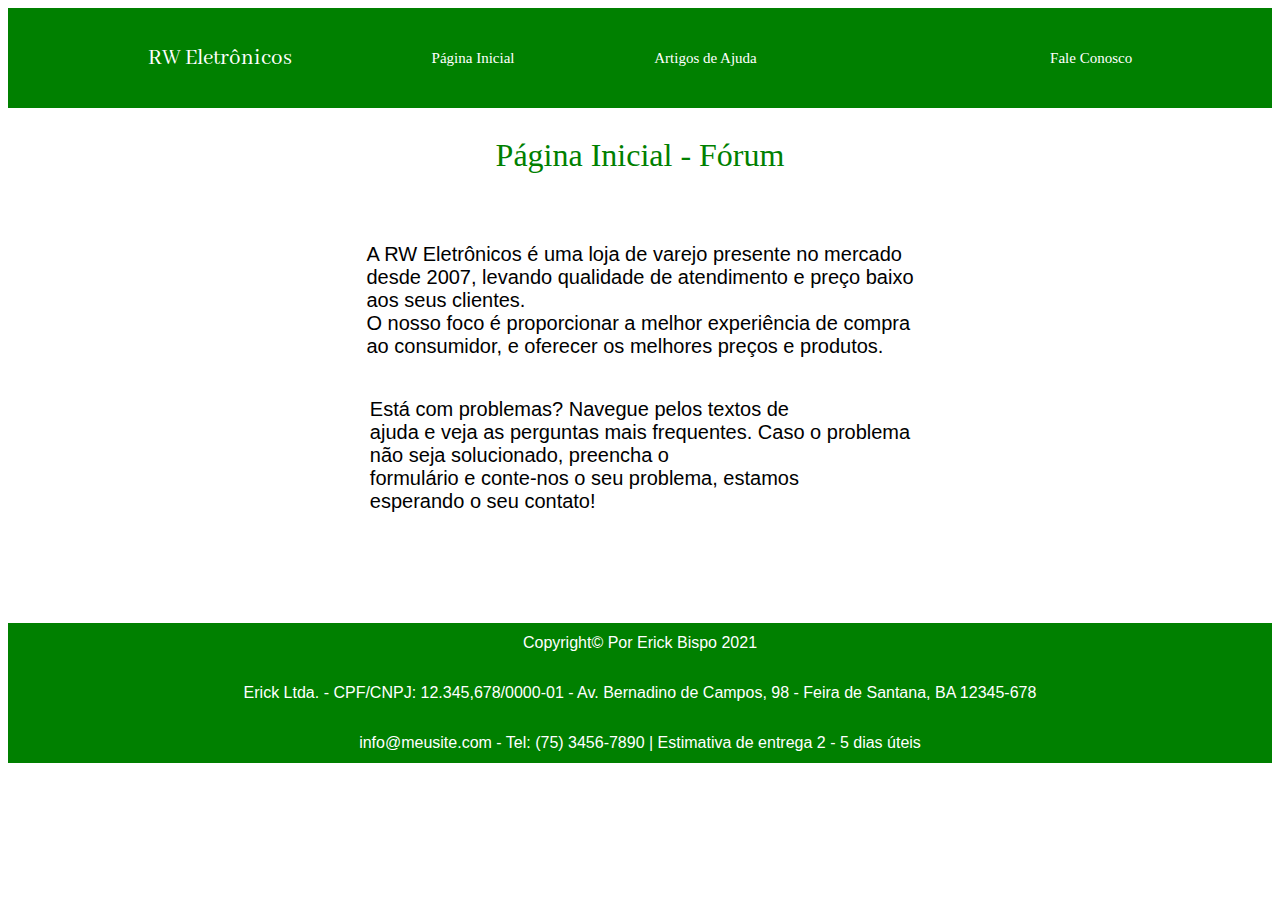
<file: index.html>
<!DOCTYPE html>
<html lang="pt-br">

<head>
    <meta charset="UTF-8">
    <meta http-equiv="X-UA-Compatible" content="IE=edge">
    <meta name="viewport" content="width=device-width, initial-scale=1.0">
    <link rel="shortcut icon" href="img/Logo.ico" type="image/x-icon">

    <link rel="preconnect" href="https://fonts.googleapis.com">
    <link rel="preconnect" href="https://fonts.gstatic.com" crossorigin>
    <link href="https://fonts.googleapis.com/css2?family=Abhaya+Libre&display=swap" rel="stylesheet">
    <link rel="stylesheet" href="css/index.css">
    <script src="js/index.js"></script>
    <link rel="stylesheet" href="https://cdnjs.cloudflare.com/ajax/libs/font-awesome/4.7.0/css/font-awesome.css" integrity="sha512-5A8nwdMOWrSz20fDsjczgUidUBR8liPYU+WymTZP1lmY9G6Oc7HlZv156XqnsgNUzTyMefFTcsFH/tnJE/+xBg==" crossorigin="anonymous" referrerpolicy="no-referrer" />
    
    <title>Fórum - RW Eletrônicos</title>
</head>

<body>
    <header>
        <a href="index.html" class="title">RW Eletrônicos</a>
        <a href="index.html" class="menu1">Página Inicial</a>
        <nav>
            <a href="artigos.html" class="menu">Artigos de Ajuda</a>
            <div class="tool">
                <a href="A1.html" class="option">Troca e Devolução</a>
                <a href="A2.html" class="option">Política e Privacidade</a>
                <a href="A4.html" class="option">Garantia Extendida</a>
                <a href="A5.html" class="option">Cancelamento</a>
                <a href="A6.html" class="option">Entrega</a>
            </div>
        </nav>
        <a href="form.html" class="menu">Fale Conosco</a>
    </header>

    <div class="tit"><p class="pg">Página Inicial - Fórum</p></div>

    <div class="texto">
        <p class="texto1">
            A RW Eletrônicos é uma loja de varejo presente no mercado <br> desde 2007, levando qualidade de atendimento e preço baixo <br> aos seus clientes. <br>
            O nosso foco é proporcionar a melhor experiência de compra <br> ao consumidor, e oferecer os melhores preços e produtos.
        </p>
        <p class="texto12">
            Está com problemas? Navegue pelos textos de <br> ajuda e veja as perguntas mais frequentes. Caso o problema <br> não seja solucionado, preencha o <br>
            formulário e conte-nos o seu problema, estamos <br>
            esperando o seu contato!
        </p>

    </div>

    <footer>
        <p class="foot">Copyright© Por Erick Bispo 2021 </p>
        <p class="foot">Erick Ltda. - CPF/CNPJ: 12.345,678/0000-01 - Av. Bernadino de Campos, 98 - Feira de Santana, BA 12345-678 <br></p>
        <p class="foot">info@meusite.com - Tel: (75) 3456-7890 | Estimativa de entrega 2 - 5 dias úteis</p>
    </footer>


</body>
</file>
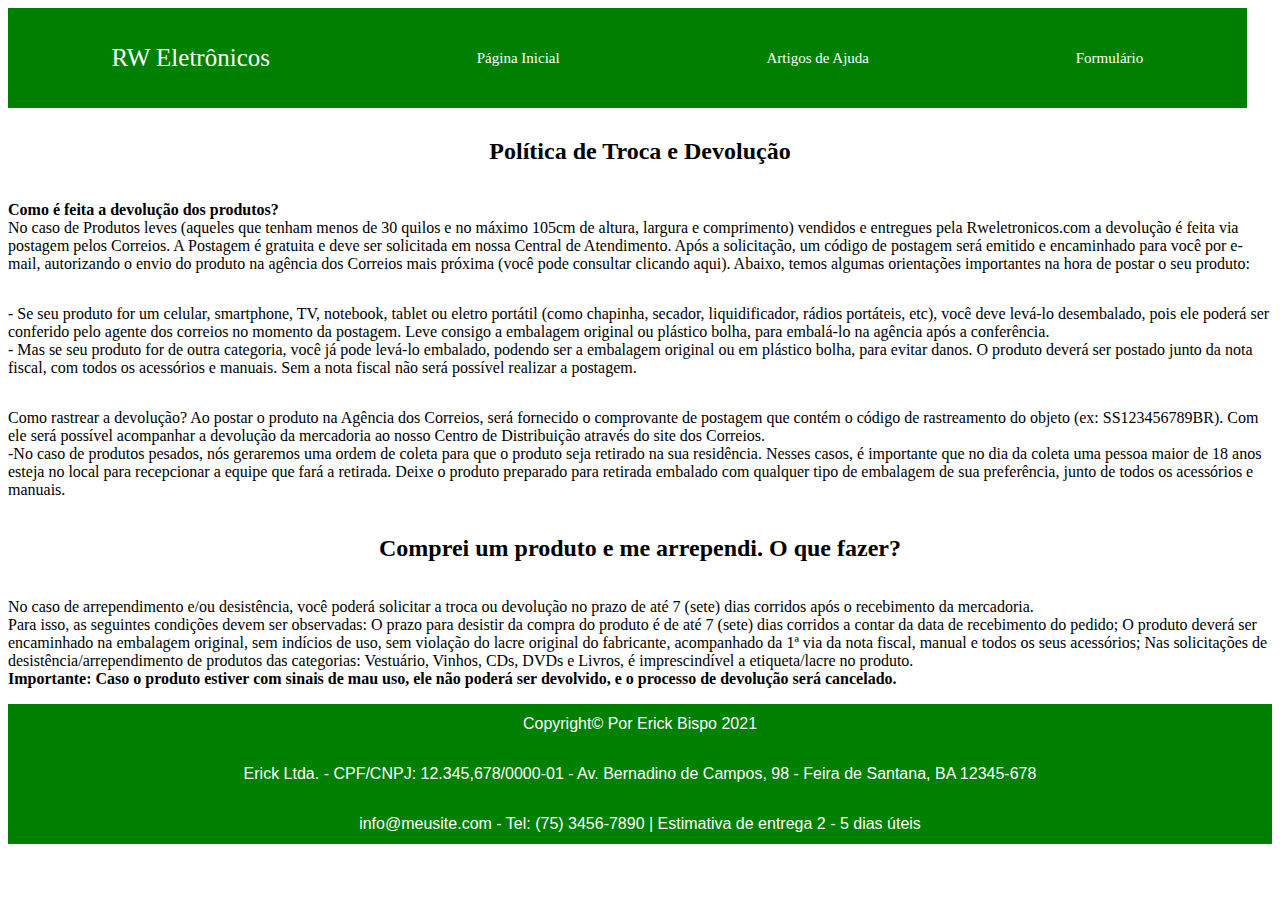
<file: A1.html>
<!DOCTYPE html>
<html lang="pt-br">
<head>
    <meta charset="UTF-8">
    <meta http-equiv="X-UA-Compatible" content="IE=edge">
    <meta name="viewport" content="width=device-width, initial-scale=1.0">
    <link rel="shortcut icon" href="img/Logo.ico" type="image/x-icon">
    <link rel="stylesheet" href="css/A1.css">
    <title>Troca e Devolução - RW Eletrônicos</title>
</head>
<body>
    <header>
        <a href="index.html" class="title1">RW Eletrônicos</a>
        <a href="index.html" class="menu1">Página Inicial</a>
        <nav>
            <a href="artigos.html" class="menu">Artigos de Ajuda</a>
        </nav>
        <a href="form.html" class="menu">Formulário</a>
    </header>

    <div class="content">
        <h2>Política de Troca e Devolução</h2>
        <p>
            <strong>Como é feita a devolução dos produtos?</strong> <br>
            No caso de Produtos  leves (aqueles que tenham menos de 30 quilos
            e no máximo 105cm de altura, largura e comprimento) vendidos e entregues
            pela Rweletronicos.com a devolução é feita via postagem pelos Correios.
            A Postagem é gratuita e deve ser solicitada em nossa Central de Atendimento. 
            Após a solicitação, um código de postagem será emitido e encaminhado para você 
            por e-mail, autorizando o envio do produto na agência dos Correios mais próxima 
            (você pode consultar clicando aqui). Abaixo, temos algumas orientações 
            importantes na hora de postar o seu produto:
        </p>
        <p>
            - Se seu produto for um celular, smartphone, TV, notebook, tablet ou eletro 
            portátil (como chapinha, secador, liquidificador, rádios portáteis, etc), 
            você deve levá-lo desembalado, pois ele poderá ser conferido pelo agente dos 
            correios no momento da postagem. Leve consigo a embalagem original ou plástico 
            bolha, para embalá-lo na agência após a conferência. <br>
            - Mas se seu produto for de outra categoria, você já pode levá-lo embalado, 
            podendo ser a embalagem original ou em plástico bolha, para evitar danos. 
            O produto deverá ser postado junto da nota fiscal, com todos os acessórios 
                e manuais. Sem a nota fiscal não será possível realizar a postagem.
        </p>
        <p>
            Como rastrear a devolução? Ao postar o produto na Agência dos Correios, 
            será fornecido o comprovante de postagem que contém o código de rastreamento 
            do objeto (ex: SS123456789BR). Com ele será possível acompanhar a devolução 
            da mercadoria ao nosso Centro de Distribuição através do site dos Correios. <br>
            -No caso de produtos pesados, nós geraremos uma ordem de coleta para que o 
            produto seja retirado na sua residência. Nesses casos, é importante que no 
            dia da coleta uma pessoa maior de 18 anos esteja no local para recepcionar 
            a equipe que fará a retirada. Deixe o produto preparado para retirada embalado 
            com qualquer tipo de embalagem de sua preferência, junto de todos os 
            acessórios e manuais.
        </p>

        <h2>Comprei um produto e me arrependi. O que fazer?</h2>
        <p>
            No caso de arrependimento e/ou desistência, você poderá solicitar 
            a troca ou devolução no prazo de até 7 (sete) dias corridos após o recebimento 
            da mercadoria. <br>
            Para isso, as seguintes condições devem ser observadas:
            O prazo para desistir da compra do produto é de até 7 (sete) dias corridos a 
            contar da data de recebimento do pedido;
            O produto deverá ser encaminhado na embalagem original, 
            sem indícios de uso, sem violação do lacre original do fabricante, 
            acompanhado da 1ª via da nota fiscal, manual e todos os seus acessórios;
            Nas solicitações de desistência/arrependimento de produtos das 
            categorias: Vestuário, Vinhos, CDs, DVDs e Livros, é imprescindível a 
            etiqueta/lacre no produto. <br>
            <strong>Importante: Caso o produto estiver com sinais de mau uso, ele não poderá ser 
            devolvido, e o processo de devolução será cancelado.</strong>
        </p>
        
    </div>
    <footer>
        <p class="foot1">Copyright© Por Erick Bispo 2021 </p>
        <p class="foot1">Erick Ltda. - CPF/CNPJ: 12.345,678/0000-01 - Av. Bernadino de Campos, 98 - Feira de Santana, BA 12345-678 <br></p>
        <p class="foot1">info@meusite.com - Tel: (75) 3456-7890 | Estimativa de entrega 2 - 5 dias úteis</p>
    </footer>
</body>
</html>
</file>
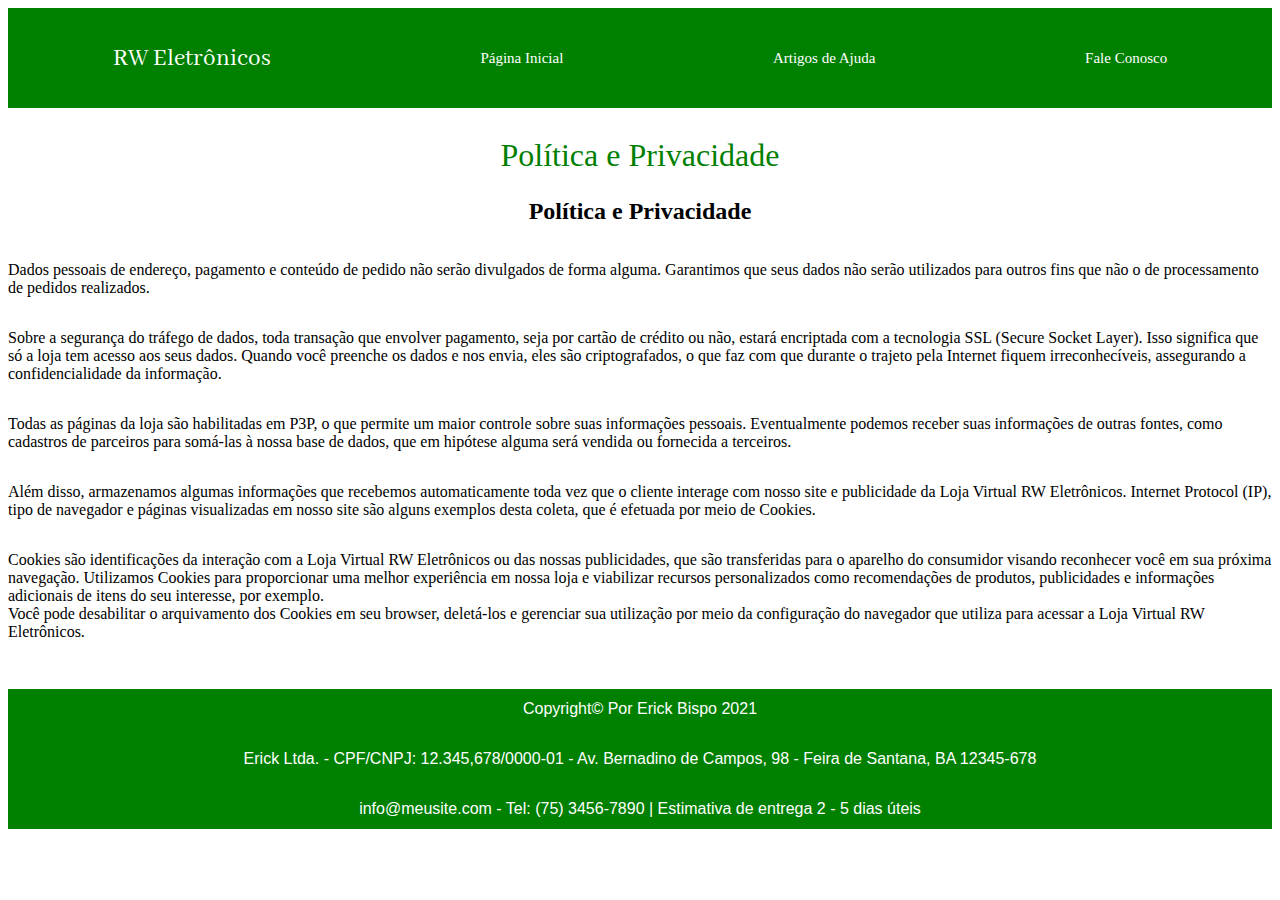
<file: A2.html>
<!DOCTYPE html>
<html lang="pt-br">

<head>
    <meta charset="UTF-8">
    <meta http-equiv="X-UA-Compatible" content="IE=edge">
    <meta name="viewport" content="width=device-width, initial-scale=1.0">
    <link rel="shortcut icon" href="img/Logo.ico" type="image/x-icon">
    <link rel="preconnect" href="https://fonts.googleapis.com">
    <link rel="preconnect" href="https://fonts.gstatic.com" crossorigin>
    <link href="https://fonts.googleapis.com/css2?family=Abhaya+Libre&display=swap" rel="stylesheet">
    <link rel="stylesheet" href="css/A2.css">
    <link rel="stylesheet" href="https://cdnjs.cloudflare.com/ajax/libs/font-awesome/4.7.0/css/font-awesome.css" integrity="sha512-5A8nwdMOWrSz20fDsjczgUidUBR8liPYU+WymTZP1lmY9G6Oc7HlZv156XqnsgNUzTyMefFTcsFH/tnJE/+xBg==" crossorigin="anonymous" referrerpolicy="no-referrer" />
    <title>Política e Privacidade - RW Eletrônicos</title>
</head>

<body>
    <header>
        <a href="index.html" class="title1">RW Eletrônicos</a>
        <a href="index.html" class="menu1">Página Inicial</a>
        <nav>
            <a href="artigos.html" class="menu">Artigos de Ajuda</a>
        </nav>
        <a href="form.html" class="menu">Fale Conosco</a>
    </header>

    <div class="tit1"><p class="pg1">Política e Privacidade</p></div>

    <div class="content">
        <h2>Política e Privacidade</h2>
        <p>
            Dados pessoais de endereço, pagamento e conteúdo de pedido
             não serão divulgados de forma alguma. Garantimos que seus dados
              não serão utilizados para outros fins que não o de processamento de
               pedidos realizados.
        </p>
        <p>
            Sobre a segurança do tráfego de dados, toda transação que envolver
             pagamento, seja por cartão de crédito ou não, estará encriptada com 
             a tecnologia SSL (Secure Socket Layer). Isso significa que só a loja 
             tem acesso aos seus dados. Quando você preenche os dados e nos envia, 
             eles são criptografados, o que faz com que durante o trajeto pela 
             Internet fiquem irreconhecíveis, assegurando a confidencialidade 
             da informação.
        </p>
        <p>
            Todas as páginas da loja são habilitadas em P3P, 
            o que permite um maior controle sobre suas informações pessoais. 
            Eventualmente podemos receber suas informações de outras fontes, 
            como cadastros de parceiros para somá-las à nossa base de dados, 
            que em hipótese alguma será vendida ou fornecida a terceiros.
        </p>
        <p>
            Além disso, armazenamos algumas informações que recebemos automaticamente 
            toda vez que o cliente interage com nosso site e publicidade da Loja 
            Virtual RW Eletrônicos. Internet Protocol (IP), tipo de navegador 
            e páginas visualizadas em nosso site são alguns exemplos desta coleta,
             que é efetuada por meio de Cookies.
        </p>
        <p>
            Cookies são identificações da interação com a Loja Virtual 
            RW Eletrônicos ou das nossas publicidades, que são transferidas 
            para o aparelho do consumidor visando reconhecer você em sua próxima 
            navegação. Utilizamos Cookies para proporcionar uma melhor experiência 
            em nossa loja e viabilizar recursos personalizados como recomendações 
            de produtos, publicidades e informações adicionais de itens do seu 
            interesse, por exemplo. <br>

            Você pode desabilitar o arquivamento dos Cookies em seu browser, 
            deletá-los e gerenciar sua utilização por meio da configuração do 
            navegador que utiliza para acessar a Loja Virtual RW Eletrônicos.
        </p>
        <p></p>

    </div>

    <footer>
        <p class="foot1">Copyright© Por Erick Bispo 2021 </p>
        <p class="foot1">Erick Ltda. - CPF/CNPJ: 12.345,678/0000-01 - Av. Bernadino de Campos, 98 - Feira de Santana, BA 12345-678 <br></p>
        <p class="foot1">info@meusite.com - Tel: (75) 3456-7890 | Estimativa de entrega 2 - 5 dias úteis</p>
    </footer>

</body>
</file>
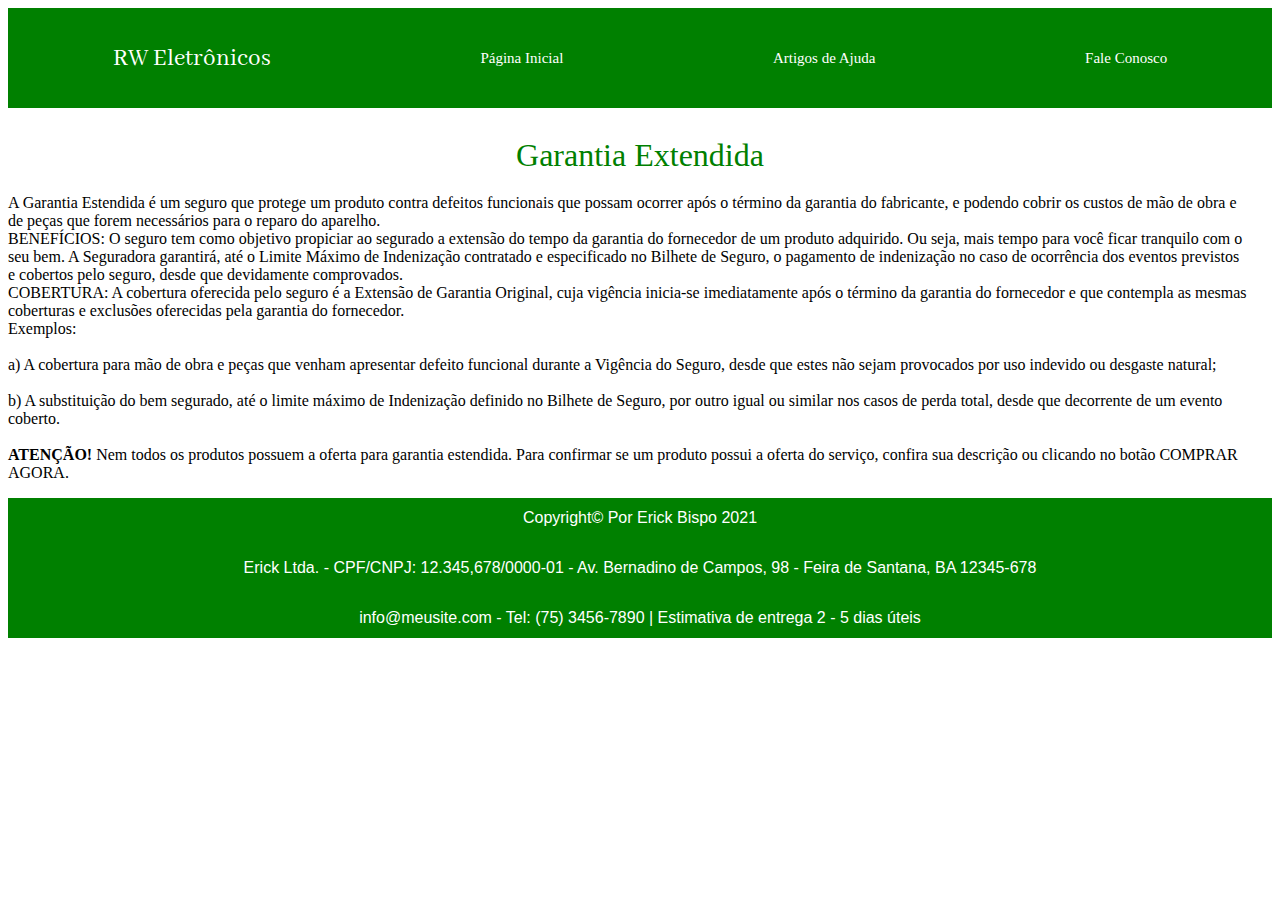
<file: A4.html>
<!DOCTYPE html>
<html lang="pt-br">

    <head>
        <meta charset="UTF-8">
        <meta http-equiv="X-UA-Compatible" content="IE=edge">
        <meta name="viewport" content="width=device-width, initial-scale=1.0">
        <link rel="shortcut icon" href="img/Logo.ico" type="image/x-icon">
        <link rel="preconnect" href="https://fonts.googleapis.com">
        <link rel="preconnect" href="https://fonts.gstatic.com" crossorigin>
        <link href="https://fonts.googleapis.com/css2?family=Abhaya+Libre&display=swap" rel="stylesheet">
        <link rel="stylesheet" href="css/A4.css">
        <link rel="stylesheet" href="https://cdnjs.cloudflare.com/ajax/libs/font-awesome/4.7.0/css/font-awesome.css" integrity="sha512-5A8nwdMOWrSz20fDsjczgUidUBR8liPYU+WymTZP1lmY9G6Oc7HlZv156XqnsgNUzTyMefFTcsFH/tnJE/+xBg==" crossorigin="anonymous" referrerpolicy="no-referrer" />
        <title>Garantia Extendida - RW Eletrônicos</title>
    </head>
    
    <body>
        <header>
            <a href="index.html" class="title1">RW Eletrônicos</a>
            <a href="index.html" class="menu1">Página Inicial</a>
            <nav>
                <a href="artigos.html" class="menu">Artigos de Ajuda</a>
            </nav>
            <a href="form.html" class="menu">Fale Conosco</a>
        </header>

        <div class="tit1"><p class="pg1">Garantia Extendida</p></div>

        <div class="content">
            <p>
                A Garantia Estendida é um seguro que protege um produto contra defeitos 
                funcionais que possam ocorrer após o término da garantia do fabricante, 
                e podendo cobrir os custos de mão de obra e de peças que forem necessários 
                para o reparo do aparelho. <br>
                BENEFÍCIOS: O seguro tem como objetivo propiciar ao segurado a extensão do 
                tempo da garantia do fornecedor de um produto adquirido. Ou seja, mais tempo 
                para você ficar tranquilo com o seu bem. A Seguradora garantirá, até o Limite 
                Máximo de Indenização contratado e especificado no Bilhete de Seguro, o pagamento 
                de indenização no caso de ocorrência dos eventos previstos e cobertos pelo seguro, 
                desde que devidamente comprovados. <br>
                COBERTURA: A cobertura oferecida pelo seguro é a Extensão de Garantia
                 Original, cuja vigência inicia-se imediatamente após o término da garantia 
                 do fornecedor e que contempla as mesmas coberturas e exclusões oferecidas 
                 pela garantia do fornecedor. <br>
                 Exemplos: <br> <br>
                 a) A cobertura para mão de obra e peças que venham apresentar 
                 defeito funcional durante a Vigência do Seguro, desde que estes 
                 não sejam provocados por uso indevido ou desgaste natural; <br> <br>

                 b) A substituição do bem segurado, até o limite máximo de Indenização 
                 definido no Bilhete de Seguro, por outro igual ou similar nos 
                 casos de perda total, desde que decorrente de um evento coberto. <br> <br>
                 <strong>ATENÇÃO!</strong> Nem todos os produtos possuem a oferta 
                 para garantia estendida. Para confirmar se um produto possui a 
                 oferta do serviço, confira sua descrição ou clicando no botão COMPRAR AGORA.
            </p>
        </div>
        <footer>
            <p class="foot1">Copyright© Por Erick Bispo 2021 </p>
            <p class="foot1">Erick Ltda. - CPF/CNPJ: 12.345,678/0000-01 - Av. Bernadino de Campos, 98 - Feira de Santana, BA 12345-678 <br></p>
            <p class="foot1">info@meusite.com - Tel: (75) 3456-7890 | Estimativa de entrega 2 - 5 dias úteis</p>
        </footer>
    </body>
</file>
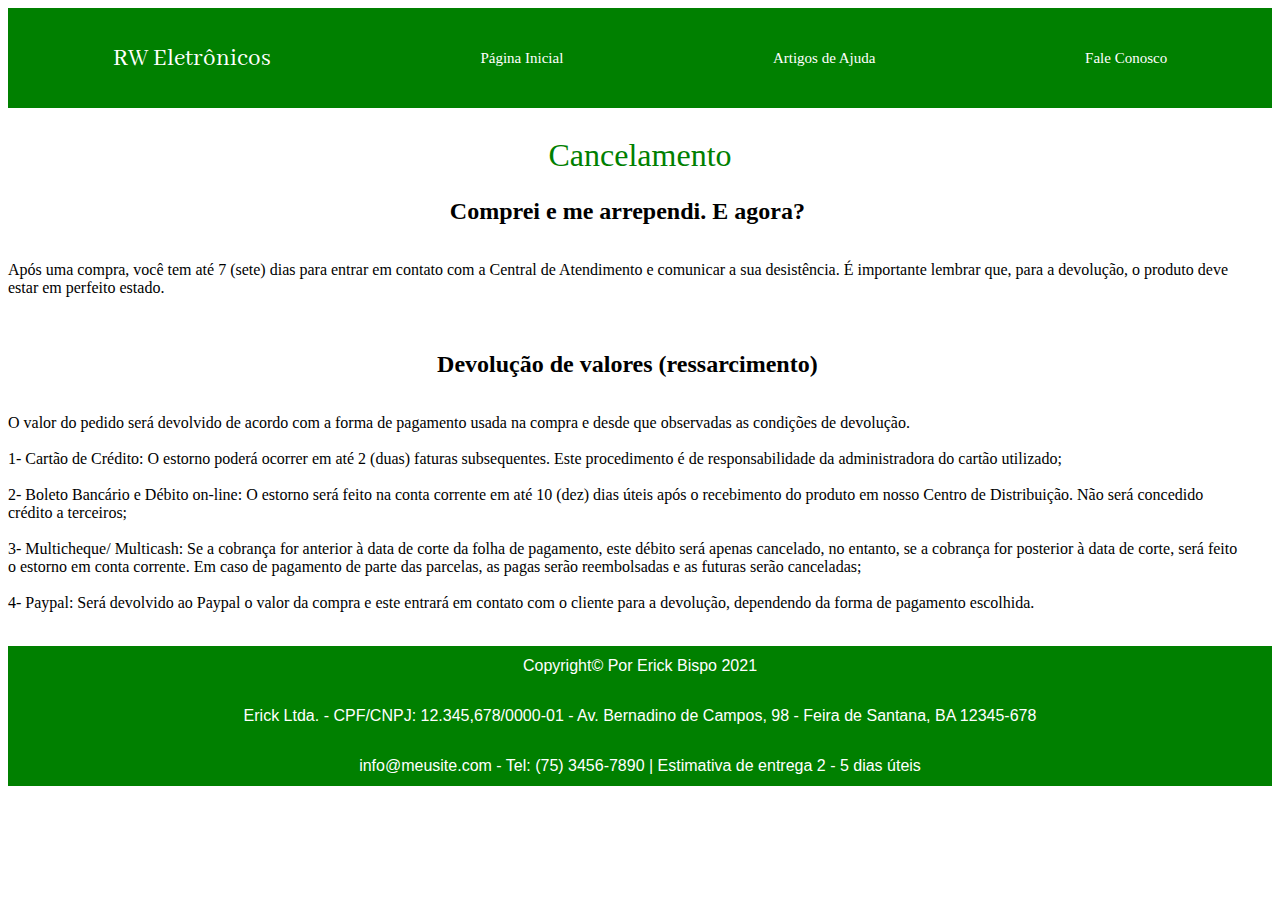
<file: A5.html>
<!DOCTYPE html>
<html lang="pt-br">

    <head>
        <meta charset="UTF-8">
        <meta http-equiv="X-UA-Compatible" content="IE=edge">
        <meta name="viewport" content="width=device-width, initial-scale=1.0">
        <link rel="shortcut icon" href="img/Logo.ico" type="image/x-icon">
        <link rel="preconnect" href="https://fonts.googleapis.com">
        <link rel="preconnect" href="https://fonts.gstatic.com" crossorigin>
        <link href="https://fonts.googleapis.com/css2?family=Abhaya+Libre&display=swap" rel="stylesheet">
        <link rel="stylesheet" href="css/A5.css">
        <link rel="stylesheet" href="https://cdnjs.cloudflare.com/ajax/libs/font-awesome/4.7.0/css/font-awesome.css" integrity="sha512-5A8nwdMOWrSz20fDsjczgUidUBR8liPYU+WymTZP1lmY9G6Oc7HlZv156XqnsgNUzTyMefFTcsFH/tnJE/+xBg==" crossorigin="anonymous" referrerpolicy="no-referrer" />
        <title>Cancelamento - RW Eletrônicos</title>
    </head>
    
    <body>
        <header>
            <a href="index.html" class="title1">RW Eletrônicos</a>
            <a href="index.html" class="menu1">Página Inicial</a>
            <nav>
                <a href="artigos.html" class="menu">Artigos de Ajuda</a>
            </nav>
            <a href="form.html" class="menu">Fale Conosco</a>
        </header>

        <div class="tit1"><p class="pg1">Cancelamento</p></div>

        <div class="content">
            <h2>Comprei e me arrependi. E agora?</h2>
            <p>
                Após uma compra, você tem até 7 (sete) dias para entrar 
                em contato com a Central de Atendimento e comunicar a sua 
                desistência. É importante lembrar que, para a devolução, 
                o produto deve estar em perfeito estado.
            </p> <br>
            <h2>Devolução de valores (ressarcimento)</h2>
            <p>
                O valor do pedido será devolvido de acordo com 
                a forma de pagamento usada na compra e desde que 
                observadas as condições de devolução. <br> <br>
                1- Cartão de Crédito: O estorno poderá ocorrer em até 2 (duas) 
                faturas subsequentes. Este procedimento é de responsabilidade 
                da administradora do cartão utilizado; <br> <br>
                2- Boleto Bancário e Débito on-line: O estorno será feito na conta 
                corrente em até 10 (dez) dias úteis após o recebimento do produto 
                em nosso Centro de Distribuição. Não será concedido 
                crédito a terceiros; <br> <br>
                3- Multicheque/ Multicash: Se a cobrança for anterior à data de 
                corte da folha de pagamento, este débito será apenas cancelado, 
                no entanto, se a cobrança for posterior à data de corte, 
                será feito o estorno em conta corrente. Em caso de pagamento 
                de parte das parcelas, as pagas serão reembolsadas e as futuras 
                serão canceladas; <br> <br>
                4- Paypal: Será devolvido ao Paypal o valor da compra e 
                este entrará em contato com o cliente para a devolução, dependendo da 
                forma de pagamento escolhida.
            </p> <br>

        </div>
        <footer>
            <p class="foot1">Copyright© Por Erick Bispo 2021 </p>
            <p class="foot1">Erick Ltda. - CPF/CNPJ: 12.345,678/0000-01 - Av. Bernadino de Campos, 98 - Feira de Santana, BA 12345-678 <br></p>
            <p class="foot1">info@meusite.com - Tel: (75) 3456-7890 | Estimativa de entrega 2 - 5 dias úteis</p>
        </footer>

    </body>
</file>
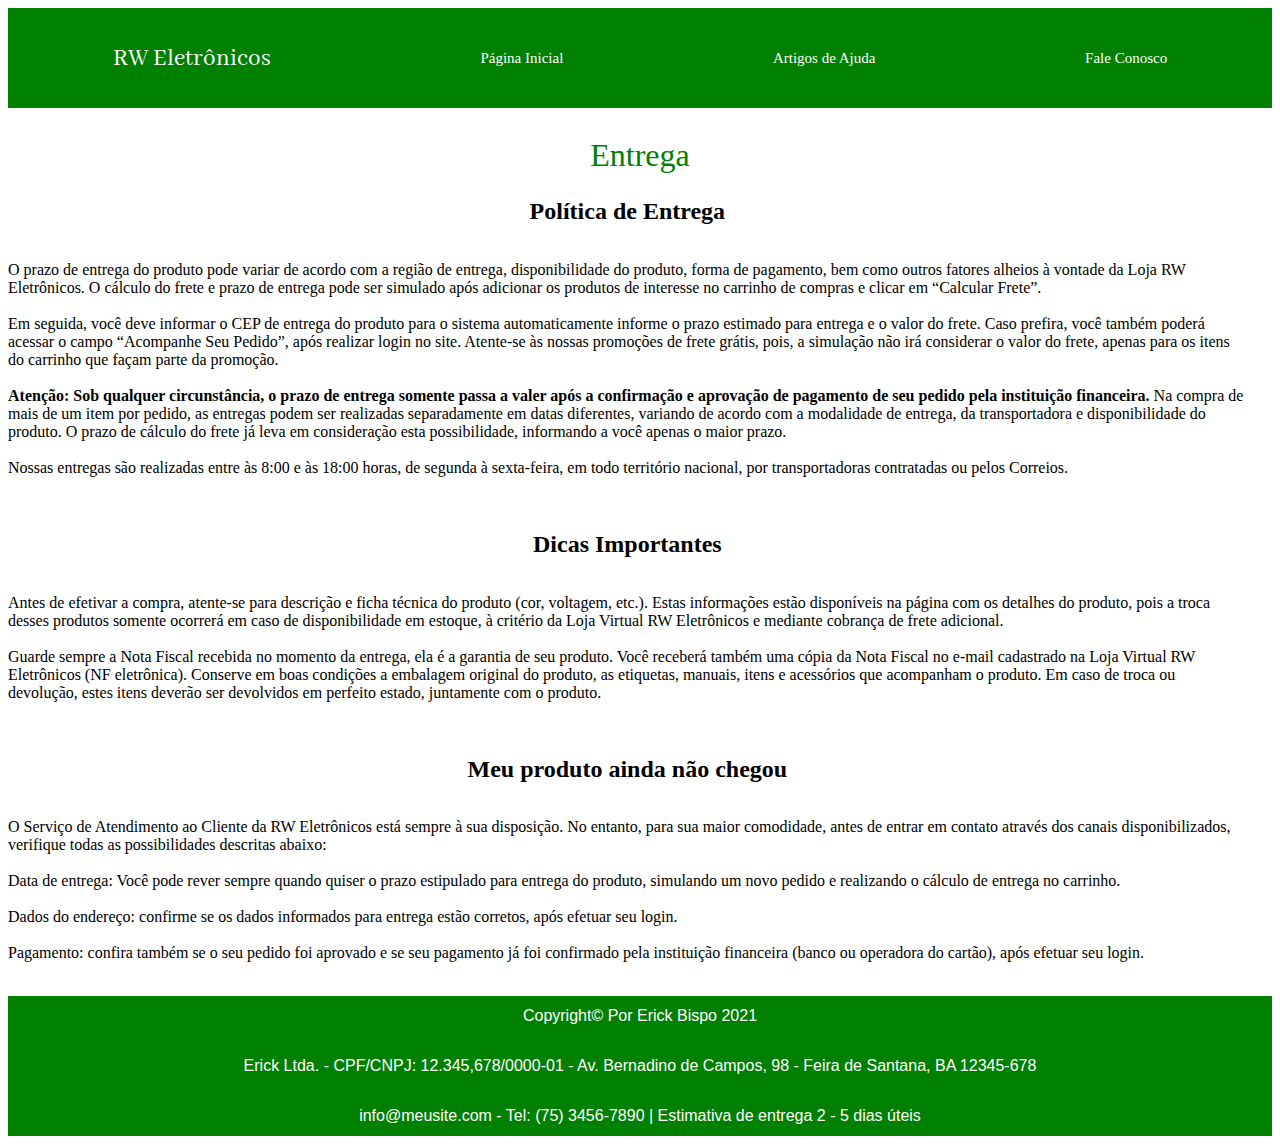
<file: A6.html>
<!DOCTYPE html>
<html lang="pt-br">

    <head>
        <meta charset="UTF-8">
        <meta http-equiv="X-UA-Compatible" content="IE=edge">
        <meta name="viewport" content="width=device-width, initial-scale=1.0">
        <link rel="shortcut icon" href="img/Logo.ico" type="image/x-icon">
        <link rel="preconnect" href="https://fonts.googleapis.com">
        <link rel="preconnect" href="https://fonts.gstatic.com" crossorigin>
        <link href="https://fonts.googleapis.com/css2?family=Abhaya+Libre&display=swap" rel="stylesheet">
        <link rel="stylesheet" href="css/A6.css">
        <link rel="stylesheet" href="https://cdnjs.cloudflare.com/ajax/libs/font-awesome/4.7.0/css/font-awesome.css" integrity="sha512-5A8nwdMOWrSz20fDsjczgUidUBR8liPYU+WymTZP1lmY9G6Oc7HlZv156XqnsgNUzTyMefFTcsFH/tnJE/+xBg==" crossorigin="anonymous" referrerpolicy="no-referrer" />
        <title>Entrega - RW Eletrônicos</title>
    </head>
    
    <body>
        <header>
            <a href="index.html" class="title1">RW Eletrônicos</a>
            <a href="index.html" class="menu1">Página Inicial</a>
            <nav>
                <a href="artigos.html" class="menu">Artigos de Ajuda</a>
            </nav>
            <a href="form.html" class="menu">Fale Conosco</a>
        </header>

        <div class="tit1"><p class="pg1">Entrega</p></div>

        <div class="content">
            <h2>Política de Entrega</h2>
            <p>
                O prazo de entrega do produto pode variar de acordo com a 
                região de entrega, disponibilidade do produto, forma de pagamento, 
                bem como outros fatores alheios à vontade da Loja RW Eletrônicos. 
                O cálculo do frete e prazo de entrega pode ser simulado após 
                adicionar os produtos de interesse no carrinho de compras e clicar 
                em “Calcular Frete”. <br> <br>

                Em seguida, você deve informar o CEP de entrega do produto para o 
                sistema automaticamente informe o prazo estimado para entrega e o 
                valor do frete. Caso prefira, você também poderá acessar o campo 
                “Acompanhe Seu Pedido”, após realizar login no site. Atente-se às 
                nossas promoções de frete grátis, pois, a simulação não irá 
                considerar o valor do frete, apenas para os itens do carrinho que 
                façam parte da promoção. <br> <br>

                <strong>
                    Atenção: Sob qualquer circunstância, o prazo de entrega somente 
                    passa a valer após a confirmação e aprovação de pagamento de seu 
                    pedido pela instituição financeira.
                </strong>
                Na compra de mais de um item por pedido, as entregas podem ser
                 realizadas separadamente em datas diferentes, variando de acordo 
                 com a modalidade de entrega, da transportadora e disponibilidade 
                 do produto. O prazo de cálculo do frete já leva em consideração 
                 esta possibilidade, informando a você apenas o maior prazo. <br> <br>

                 Nossas entregas são realizadas entre às 8:00 e às 18:00 horas, 
                 de segunda à sexta-feira, em todo território nacional, por 
                 transportadoras contratadas ou pelos Correios. <br> <br>
            </p>
            <h2>Dicas Importantes</h2>
            <p>
                Antes de efetivar a compra, atente-se para descrição e ficha 
                técnica do produto (cor, voltagem, etc.). Estas informações estão 
                disponíveis na página com os detalhes do produto, pois a troca desses 
                produtos somente ocorrerá em caso de disponibilidade em estoque, 
                à critério da Loja Virtual RW Eletrônicos e mediante cobrança de 
                frete adicional. <br> <br>

                Guarde sempre a Nota Fiscal recebida no momento da entrega, 
                ela é a garantia de seu produto. Você receberá também uma cópia 
                da Nota Fiscal no e-mail cadastrado na Loja Virtual RW Eletrônicos
                (NF eletrônica). Conserve em boas condições a embalagem original do 
                produto, as etiquetas, manuais, itens e acessórios que acompanham o 
                produto. Em caso de troca ou devolução, estes itens deverão ser devolvidos 
                em perfeito estado, juntamente com o produto. <br> <br>
            </p>
            <h2>Meu produto ainda não chegou</h2>
            <p>
                O Serviço de Atendimento ao Cliente da RW Eletrônicos está sempre 
                à sua disposição. No entanto, para sua maior comodidade, antes de 
                entrar em contato através dos canais disponibilizados, verifique 
                todas as possibilidades descritas abaixo: <br><br>

                Data de entrega: Você pode rever sempre quando quiser o prazo 
                estipulado para entrega do produto, simulando um novo pedido e 
                realizando o cálculo de entrega no carrinho. <br><br>

                Dados do endereço: confirme se os dados informados para entrega 
                estão corretos, após efetuar seu login. <br><br>

                Pagamento: confira também se o seu pedido foi aprovado e se seu 
                pagamento já foi confirmado pela instituição financeira 
                (banco ou operadora do cartão), após 
                efetuar seu login. <br><br>
            </p>
        </div>
        <footer>
            <p class="foot1">Copyright© Por Erick Bispo 2021 </p>
            <p class="foot1">
                Erick Ltda. - CPF/CNPJ: 12.345,678/0000-01 - 
                Av. Bernadino de Campos, 98 - Feira de Santana, BA 12345-678 <br>
            </p>
            <p class="foot1">
                info@meusite.com - Tel: (75) 3456-7890 | 
                Estimativa de entrega 2 - 5 dias úteis
            </p>
        </footer>

    </body>
</file>
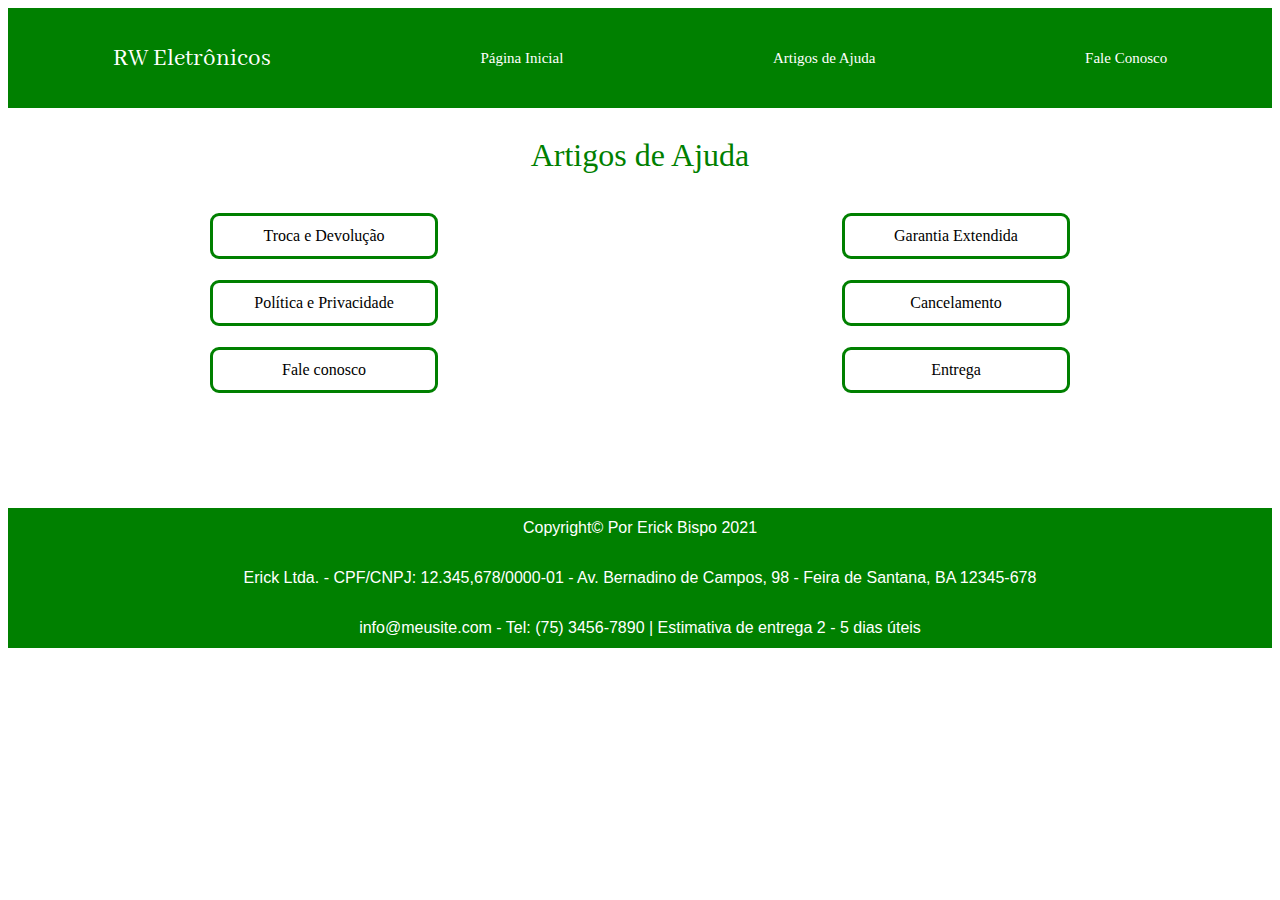
<file: artigos.html>
<!DOCTYPE html>
<html lang="pt-br">

<head>
    <meta charset="UTF-8">
    <meta http-equiv="X-UA-Compatible" content="IE=edge">
    <meta name="viewport" content="width=device-width, initial-scale=1.0">
    <link rel="shortcut icon" href="img/Logo.ico" type="image/x-icon">
    <link rel="preconnect" href="https://fonts.googleapis.com">
    <link rel="preconnect" href="https://fonts.gstatic.com" crossorigin>
    <link href="https://fonts.googleapis.com/css2?family=Abhaya+Libre&display=swap" rel="stylesheet">
    <link rel="stylesheet" href="css/artigos.css">
    <link rel="stylesheet" href="https://cdnjs.cloudflare.com/ajax/libs/font-awesome/4.7.0/css/font-awesome.css" integrity="sha512-5A8nwdMOWrSz20fDsjczgUidUBR8liPYU+WymTZP1lmY9G6Oc7HlZv156XqnsgNUzTyMefFTcsFH/tnJE/+xBg==" crossorigin="anonymous" referrerpolicy="no-referrer" />
    <title>Artigos de Ajuda - RW Eletrônicos</title>
</head>

<body>
    <header>
        <a href="index.html" class="title1">RW Eletrônicos</a>
        <a href="index.html" class="menu1">Página Inicial</a>
        <nav>
            <a href="artigos.html" class="menu">Artigos de Ajuda</a>
        </nav>
        <a href="form.html" class="menu">Fale Conosco</a>
    </header>

    <div class="tit1"><p class="pg1">Artigos de Ajuda</p></div>

    <section class="content">
        <div class="bot">
            <div class="b2"><a href="A1.html" class="b1">Troca e Devolução</a></div>
            <div class="b2"><a href="A2.html" class="b1">Política e Privacidade</a></div>
            <div class="b2"><a href="form.html" class="b1">Fale conosco</a></div>
        </div>
        <div class="bot">
            <div class="b2"><a href="A4.html" class="b1">Garantia Extendida</a></div>
            <div class="b2"><a href="A5.html" class="b1">Cancelamento</a></div>
            <div class="b2"><a href="A6.html" class="b1">Entrega</a></div>
        </div>
       
    </section>

    <footer>
        <p class="foot1">Copyright© Por Erick Bispo 2021 </p>
        <p class="foot1">Erick Ltda. - CPF/CNPJ: 12.345,678/0000-01 - Av. Bernadino de Campos, 98 - Feira de Santana, BA 12345-678 <br></p>
        <p class="foot1">info@meusite.com - Tel: (75) 3456-7890 | Estimativa de entrega 2 - 5 dias úteis</p>
    </footer>
</body>
</file>
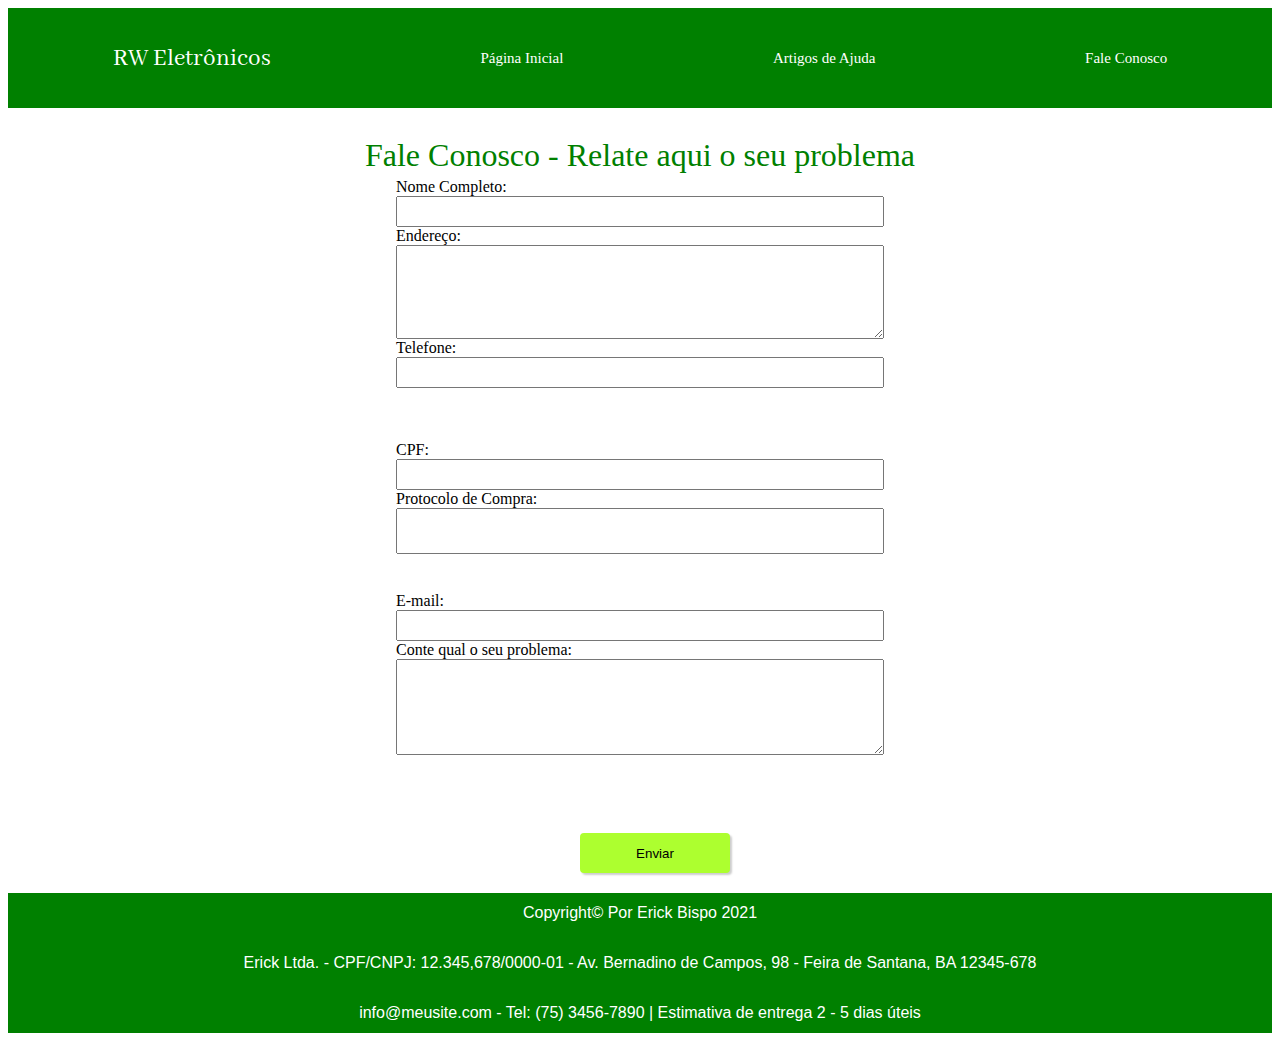
<file: form.html>
<!DOCTYPE html>
<html lang="pt-br">

<head>
    <meta charset="UTF-8">
    <meta http-equiv="X-UA-Compatible" content="IE=edge">
    <meta name="viewport" content="width=device-width, initial-scale=1.0">
    <link rel="shortcut icon" href="img/Logo.ico" type="image/x-icon">
    <link rel="preconnect" href="https://fonts.googleapis.com">
    <link rel="preconnect" href="https://fonts.gstatic.com" crossorigin>
    <link href="https://fonts.googleapis.com/css2?family=Abhaya+Libre&display=swap" rel="stylesheet">
    <link rel="stylesheet" href="css/form.css">
    <link rel="stylesheet" href="https://cdnjs.cloudflare.com/ajax/libs/font-awesome/4.7.0/css/font-awesome.css" integrity="sha512-5A8nwdMOWrSz20fDsjczgUidUBR8liPYU+WymTZP1lmY9G6Oc7HlZv156XqnsgNUzTyMefFTcsFH/tnJE/+xBg==" crossorigin="anonymous" referrerpolicy="no-referrer" />
    <title>Fale Conosco - RW Eletrônicos</title>
</head>

<body>
    <header>
        <a href="index.html" class="title1">RW Eletrônicos</a>
        <a href="index.html" class="menu1">Página Inicial</a>
        <nav>
            <a href="artigos.html" class="menu">Artigos de Ajuda</a>
        </nav>
        <a href="form.html" class="menu">Fale Conosco</a>
    </header>

    <div class="tit1">
        <p class="pg1">Fale Conosco - Relate aqui o seu problema</p>
    </div>
    
    <section>
        <form action="" method="post" netlify-honeypot="bot-field" data-netlify="true">
        <div class="content">
                
            <label for="nome">Nome Completo:</label>
            <input type="text" name="nome" id="nome" required>

            <label for="endereco">Endereço:</label>
            <textarea name="endereco" id="endereco"></textarea>

            <label for="tel">Telefone:</label>
            <input type="tel" name="tel" id="tel" required>

            <p class="hidden">
                <label>Don’t fill this out if you’re human: <input name="bot-field" /></label>
              </p>
        </div>

        <div class="content1">
            <label for="cpf">CPF:</label>
            <input type="number" id="cpf" name="cpf" required>

            <label for="pro">Protocolo de Compra:</label>
            <input type="text" id="pro" name="pro" required>

            <input type="text" class="hid">
        </div>

        <div class="content2">
            <label for="email">E-mail:</label>
            <input type="email" name="email" id="email" required>

            <label for="problem">Conte qual o seu problema:</label>
            <textarea type="text" id="problem" name="problem" required></textarea>

            <input type="text" class="hid">

        </div>
        
    </section>
    
    <div class="s">
        <button class="send" type="submit">Enviar</button>
    </div>
</form>
    <footer>
        <p class="foot1">Copyright© Por Erick Bispo 2021 </p>
        <p class="foot1">Erick Ltda. - CPF/CNPJ: 12.345,678/0000-01 - Av. Bernadino de Campos, 98 - Feira de Santana, BA 12345-678 <br></p>
        <p class="foot1">info@meusite.com - Tel: (75) 3456-7890 | Estimativa de entrega 2 - 5 dias úteis</p>
    </footer>
</body>

</html>
</file>
<file: css/index.css>
header{
    display: flex;
    background: green;
    width: 100%;
    height: 100px;
    justify-content: space-evenly;
    align-items: center;
}
nav{
    display: flex;
    justify-content: center;
    align-items: center;
}
.tool{
    display: flex;
    flex-direction: column;
    visibility: hidden;
    margin-top: 80px;
    margin-left: 12px;
}
nav:hover .option{
    visibility: visible;
}
.option{
    display: flex;
    align-items: center;
    justify-content: center;
    background: white;
    border-radius: 5px;
    border: solid 1px rgba(0,0,0,0.15);
    text-decoration: none;
    color: green;
    margin-bottom: 2px;
}
.option:hover{
    background: rgb(0, 132, 255);
    color: #FFF;
    visibility: visible;
    transition: 0.25s;
}
.title{
    font-family: 'Abhaya Libre', serif;
    text-decoration: none;
    color: white;
    font-size: 23px;
}
.menu{
    text-decoration: none;
    color: white;
    font-size: 15px;
}
.menu1{
    text-decoration: none;
    color: white;
    font-size: 15px;
}
#ab{
    visibility: hidden;
}
.tit{
    display: flex;
    justify-content: center;
    align-items: center;
    margin-top: 25px;
    width: 100%;
    height: 45px;
}
.pg{
    color: green;
    font-size: 32px;
}
.texto{
    display: flex;
    flex-direction: column;
    justify-content: center;
    align-items: center;
    margin-bottom: 45px;
    width: 100%;
    height: 400px;
}
.texto1{
    font-family: -apple-system, BlinkMacSystemFont, 'Segoe UI', Roboto, Oxygen, Ubuntu, Cantarell, 'Open Sans', 'Helvetica Neue', sans-serif;
    font-size: 20px;
}
.texto12{
    font-family: -apple-system, BlinkMacSystemFont, 'Segoe UI', Roboto, Oxygen, Ubuntu, Cantarell, 'Open Sans', 'Helvetica Neue', sans-serif;
    font-size: 20px;
}
footer{
    background: green;
    display: flex;
    flex-direction: column;
    justify-content: center;
    align-items: center;
    width: 100%;
    height: 140px;
}
.foot{
    color: white;
    font-family: -apple-system, BlinkMacSystemFont, 'Segoe UI', Roboto, Oxygen, Ubuntu, Cantarell, 'Open Sans', 'Helvetica Neue', sans-serif;
}

@media only screen and (max-width: 600px) {
    .title{
        font-size: 16px;
    }
    .menu{
        font-size: 13px;
    }
    .menu1{
        visibility: hidden;
    }
    nav:hover .option{
        visibility: hidden;
    }
    .texto1{
        font-family: -apple-system, BlinkMacSystemFont, 'Segoe UI', Roboto, Oxygen, Ubuntu, Cantarell, 'Open Sans', 'Helvetica Neue', sans-serif;
        font-size: 94%;
    }
    .texto12{
        font-family: -apple-system, BlinkMacSystemFont, 'Segoe UI', Roboto, Oxygen, Ubuntu, Cantarell, 'Open Sans', 'Helvetica Neue', sans-serif;
        font-size: 94%;
    }
    footer{
        justify-content: center;
        align-items: center;
    }
    .foot{
        font-size: 10px;
    }
}
</file>
<file: css/A1.css>
header{
    display: flex;
    background: green;
    width: 98%;
    height: 100px;
    justify-content: space-around;
    align-items: center;
    margin-bottom: 10px;
}
.title1{
    font-family: 'Abhaya Libre', serif;
    text-decoration: none;
    color: white;
    font-size: 25px;
}
.menu{
    text-decoration: none;
    color: white;
    font-size: 15px;
}
.menu1{
    text-decoration: none;
    color: white;
    font-size: 15px;
}
#ab1{
    visibility: hidden;
}
.content{
    display: flex;
    flex-direction: column;
    width: 100%;
    justify-content: center;
    align-items: center;
}
footer{
    background: green;
    display: flex;
    flex-direction: column;
    justify-content: center;
    align-items: center;
    width: 100%;
    height: 140px;
}
.foot1{
    color: white;
    font-family: -apple-system, BlinkMacSystemFont, 'Segoe UI', Roboto, Oxygen, Ubuntu, Cantarell, 'Open Sans', 'Helvetica Neue', sans-serif;
}
@media only screen and (max-width: 600px){
    .menu1{
        visibility: hidden;
    }
    .content{
        margin-bottom: 20px;
    }
    footer{
        height: 190px;
    }
}
</file>
<file: css/A2.css>
header{
    display: flex;
    background: green;
    width: 100%;
    height: 100px;
    justify-content: space-around;
    align-items: center;
}
.title1{
    font-family: 'Abhaya Libre', serif;
    text-decoration: none;
    color: white;
    font-size: 25px;
}
.menu{
    text-decoration: none;
    color: white;
    font-size: 15px;
}
.menu1{
    text-decoration: none;
    color: white;
    font-size: 15px;
}
#ab1{
    visibility: hidden;
}
.tit1{
    display: flex;
    justify-content: center;
    align-items: center;
    margin-top: 25px;
    width: 100%;
    height: 45px;
}
.pg1{
    color: green;
    font-size: 32px;
}
.content{
    display: flex;
    flex-direction: column;
    justify-content: center;
    align-items: center;
    width: 100%;
}
footer{
    background: green;
    display: flex;
    flex-direction: column;
    justify-content: center;
    align-items: center;
    width: 100%;
    height: 140px;
}
.foot1{
    color: white;
    font-family: -apple-system, BlinkMacSystemFont, 'Segoe UI', Roboto, Oxygen, Ubuntu, Cantarell, 'Open Sans', 'Helvetica Neue', sans-serif;
}

@media only screen and (max-width: 600px){
    header{
        margin-top: 10px;
    }
    .menu1{
        visibility: hidden;
    }
    p{
        font-size: 15px;
    }
    footer{
        margin-top: 20px;
    }
    .foot1{
        font-size: 12px;
    }
}
</file>
<file: css/A4.css>
header{
    display: flex;
    background: green;
    width: 100%;
    height: 100px;
    justify-content: space-around;
    align-items: center;
}
.title1{
    font-family: 'Abhaya Libre', serif;
    text-decoration: none;
    color: white;
    font-size: 25px;
}
.menu{
    text-decoration: none;
    color: white;
    font-size: 15px;
}
.menu1{
    text-decoration: none;
    color: white;
    font-size: 15px;
}
#ab1{
    visibility: hidden;
}
.tit1{
    display: flex;
    justify-content: center;
    align-items: center;
    margin-top: 25px;
    width: 100%;
    height: 45px;
}
.pg1{
    color: green;
    font-size: 32px;
}
.content{
    display: flex;
    flex-direction: column;
    width: 98%;
    justify-content: center;
    align-items: center;
}
footer{
    background: green;
    display: flex;
    flex-direction: column;
    justify-content: center;
    align-items: center;
    width: 100%;
    height: 140px;
}
.foot1{
    color: white;
    font-family: -apple-system, BlinkMacSystemFont, 'Segoe UI', Roboto, Oxygen, Ubuntu, Cantarell, 'Open Sans', 'Helvetica Neue', sans-serif;
}

@media only screen and (max-width: 600px){
    .foot1{
        font-size: 12px;
    }
    .menu1{
        visibility: hidden;
    }
}
</file>
<file: css/A5.css>
header{
    display: flex;
    background: green;
    width: 100%;
    height: 100px;
    justify-content: space-around;
    align-items: center;
}
.title1{
    font-family: 'Abhaya Libre', serif;
    text-decoration: none;
    color: white;
    font-size: 25px;
}
.menu{
    text-decoration: none;
    color: white;
    font-size: 15px;
}
.menu1{
    text-decoration: none;
    color: white;
    font-size: 15px;
}
#ab1{
    visibility: hidden;
}
.tit1{
    display: flex;
    justify-content: center;
    align-items: center;
    margin-top: 25px;
    width: 100%;
    height: 45px;
}
.pg1{
    color: green;
    font-size: 32px;
}
.content{
    display: flex;
    flex-direction: column;
    justify-content: center;
    align-items: center;
    width: 98%;
}
footer{
    background: green;
    display: flex;
    flex-direction: column;
    justify-content: center;
    align-items: center;
    width: 100%;
    height: 140px;
}
.foot1{
    color: white;
    font-family: -apple-system, BlinkMacSystemFont, 'Segoe UI', Roboto, Oxygen, Ubuntu, Cantarell, 'Open Sans', 'Helvetica Neue', sans-serif;
}

@media only screen and (max-width: 600px){
    .menu1{
        visibility: hidden;
    }
    .foot1{
        font-size: 12px;
    }
}
</file>
<file: css/A6.css>
header{
    display: flex;
    background: green;
    width: 100%;
    height: 100px;
    justify-content: space-around;
    align-items: center;
}
.title1{
    font-family: 'Abhaya Libre', serif;
    text-decoration: none;
    color: white;
    font-size: 25px;
}
.menu{
    text-decoration: none;
    color: white;
    font-size: 15px;
}
.menu1{
    text-decoration: none;
    color: white;
    font-size: 15px;
}
#ab1{
    visibility: hidden;
}
.tit1{
    display: flex;
    justify-content: center;
    align-items: center;
    margin-top: 25px;
    width: 100%;
    height: 45px;
}
.pg1{
    color: green;
    font-size: 32px;
}
.content{
    display: flex;
    flex-direction: column;
    justify-content: center;
    align-items: center;
    width: 98%;
}
footer{
    background: green;
    display: flex;
    flex-direction: column;
    justify-content: center;
    align-items: center;
    width: 100%;
    height: 140px;
}
.foot1{
    color: white;
    font-family: -apple-system, BlinkMacSystemFont, 'Segoe UI', Roboto, Oxygen, Ubuntu, Cantarell, 'Open Sans', 'Helvetica Neue', sans-serif;
}

@media only screen and (max-width: 600px){
    .menu1{
        visibility: hidden;
    }
    .foot1{
        font-size: 12px; 
    }
}
</file>
<file: css/artigos.css>
header{
    display: flex;
    background: green;
    width: 100%;
    height: 100px;
    justify-content: space-around;
    align-items: center;
}
.title1{
    font-family: 'Abhaya Libre', serif;
    text-decoration: none;
    color: white;
    font-size: 25px;
}
.menu{
    text-decoration: none;
    color: white;
    font-size: 15px;
}
.menu1{
    text-decoration: none;
    color: white;
    font-size: 15px;
}
#ab1{
    visibility: hidden;
}
.tit1{
    display: flex;
    justify-content: center;
    align-items: center;
    margin-top: 25px;
    width: 100%;
    height: 45px;
}
.pg1{
    color: green;
    font-size: 32px;
}

.content{
    display: flex;
    justify-content: space-evenly;
    margin-top: 25px;
    width: 100%;
    height: 300px;
    margin-bottom: 5px;
}

 .bot{
    display: flex;
    flex-direction: column;
    justify-content: space-around;
    align-items: center;
    width: 100%;
    height: 200px;
}
.b1{
    text-decoration: none;
    color: black;
}
.b2{
    display: flex;
    justify-content: center;
    align-items: center;
    width: 35%;
    height: 20%;
    border: solid green;
    border-radius: 9px;
}
footer{
    background: green;
    display: flex;
    flex-direction: column;
    justify-content: center;
    align-items: center;
    width: 100%;
    height: 140px;
}
.foot1{
    color: white;
    font-family: -apple-system, BlinkMacSystemFont, 'Segoe UI', Roboto, Oxygen, Ubuntu, Cantarell, 'Open Sans', 'Helvetica Neue', sans-serif;
}

@media only screen and (max-width: 600px){
    .menu1{
        visibility: hidden;
    }
    .b1{
        font-size: 12px;
    }
    .b2{
        width: 55%;
        height: 19%;
    }
    .foot1{
        font-size: 12px;
    }
}
</file>
<file: css/form.css>
body{
    display: flex;
    flex-direction: column;
    justify-content: center;
}
header{
    display: flex;
    background: green;
    width: 100%;
    height: 100px;
    justify-content: space-around;
    align-items: center;
}
.title1{
    font-family: 'Abhaya Libre', serif;
    text-decoration: none;
    color: white;
    font-size: 25px;
}
.menu{
    text-decoration: none;
    color: white;
    font-size: 15px;
}
.menu1{
    text-decoration: none;
    color: white;
    font-size: 15px;
}
#ab1{
    visibility: hidden;
}
.tit1{
    display: flex;
    flex-direction: column;
    justify-content: center;
    align-items: center;
    margin-top: 25px;
    width: 100%;
    height: 45px;
}
.pg1{
    color: green;
    font-size: 32px;
}
section{
    display: flex;
    justify-content: space-evenly;
    width: 100%;
    margin-bottom: 50px;
}
.content{
    display: flex;
    flex-direction: column;
    justify-content: space-evenly;
}
.content1{
    display: flex;
    flex-direction: column;
    justify-content: space-evenly;
    margin-bottom: 17px;
}
.content2{
    display: flex;
    flex-direction: column;
    justify-content: space-evenly;
    margin-bottom: 17px;
}
.hid{
    visibility: hidden;
}
#nome{
    width: 480px;
    height: 25px;
}
#endereco{
    height: 88px;
}
.hidden{
    visibility: hidden;
}
#tel{
    height: 25px;
}
#cpf{
    height: 25px; 
}
#pro{
    height: 40px;
}
#email{
    height: 25px;
}
#problem{
    height: 25px;
}
#problem{
    height: 90px;
}
.s{
    display: flex;
    justify-content: center;
    width: 100%;
}
.send{
    display: flex;
    justify-content: center;
    align-items: center;
    margin-bottom: 50px;
    width: 150px;
    height: 40px;
    background: greenyellow;
    border: solid greenyellow;
    border-radius: 4px;
    padding: 0.2em 0.6em;
    box-shadow: 2px 2px 2px rgba(0,0,0,0.2);
    margin: 10px 0px 0 180px;
    transform: translate(-50%, -50%)
}

.send:hover {
    background: #6bdb68;
    box-shadow: inset 2px 2px 2px rgba(0,0,0,0.2);
    text-shadow: none;
    cursor: pointer;
}
.send.select{
    cursor: pointer;
}
footer{
    background: green;
    display: flex;
    flex-direction: column;
    justify-content: center;
    align-items: center;
    width: 100%;
    height: 140px;
}
.foot1{
    color: white;
    font-family: -apple-system, BlinkMacSystemFont, 'Segoe UI', Roboto, Oxygen, Ubuntu, Cantarell, 'Open Sans', 'Helvetica Neue', sans-serif;
}

@media only screen and (max-width: 600px){
    .pg1{
        font-size: 22px;
    }
    .tit1{
        margin-bottom: 10px;
    }
    .menu1{
        visibility: hidden;
    }
    section{
        flex-direction: column;
        margin-top: 100px;
        margin-bottom: 90px;
    }
    #nome{
        width: 290px;
        height: 25px;
    }
    #tel{
        width: 150px;
    }
    #cpf{
        width: 150px;
    }
    #pro{
        width: 180px;
    }
    #email{
        width: 130px;
    }
    #problem{
        width: 210px;
        height: 80px;
    }
    footer{
        height: 125px;
    }
    .foot1{
        font-size: 10px;
    }
}
</file>
